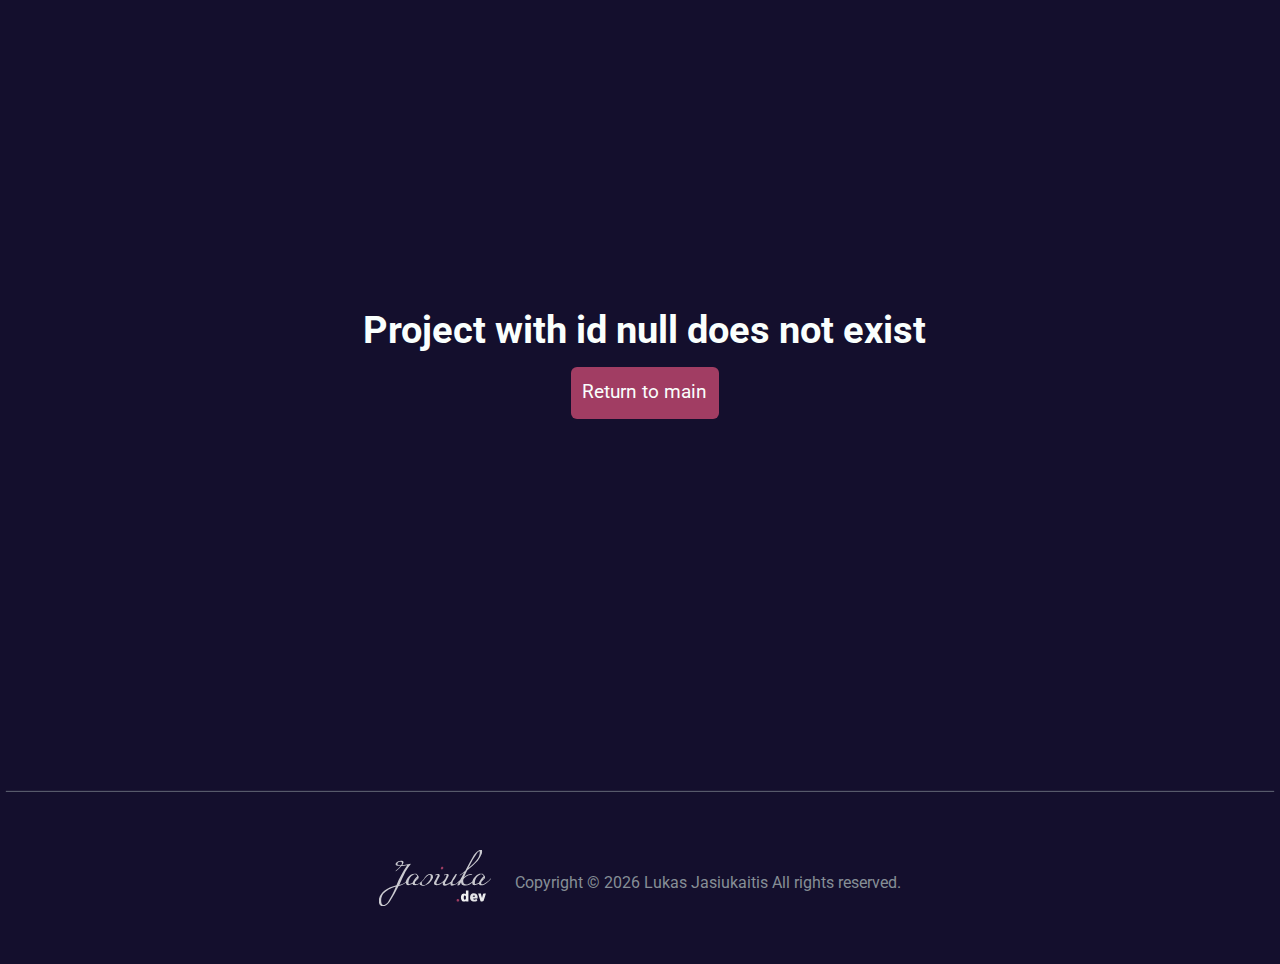
<file: project.html>
<!DOCTYPE html>
<html lang="en">
  <head>
    <meta charset="UTF-8" />
    <meta name="viewport" content="width=device-width, initial-scale=1.0" />
    <script src="./scripts/project-main.script.js" type="module" defer></script>
    <link href="./styles/main.style.css" rel="stylesheet" />
    <link href="https://cdn.lineicons.com/4.0/lineicons.css" rel="stylesheet" />
    <link
      rel="icon"
      type="image/png"
      sizes="32x32"
      href="./assets/favicon.png"
    />
    <link
      rel="icon"
      type="image/png"
      sizes="16x16"
      href="./assets/favicon-16x16.png"
    />
    <link rel="shortcut icon" href="./assets/favicon.ico" />

    <title>Document</title>
  </head>
  <body class="body-project" id="project-page">
    <footer class="footer">
      <img class="logo" src="assets/my-logo.svg" alt="Lukas Jasiukaitis logo" />
    </footer>
  </body>
</html>
</file>
<file: styles/main.style.css>
@import "animations.style.css";
@import "components.style.css";
@import "common.style.css";
@import "helper.style.css";
@import "media-queries.style.css";
@import url("https://fonts.googleapis.com/css2?family=Roboto:wght@300;400;500;600;700&display=swap");
:root {
  /* Colors */
  --cl-main: #a13d63;
  --cl-secondary: #140f2d;
  --text-cl-main: #fafffd;
  --cl-light: #fafffd;
  --cl-main-light: #b46482;
  --cl-red: #fa5252;
  --cl-light-red: #ff8787;
  --cl-green: #40c057;
  --cl-light-green: #69db7c;
  /* Font sizes */
  --fs-text-smallest: clamp(1rem, 2vw, 1.2rem);
  --fs-text-small: clamp(1.2rem, 2vw, 1.6rem);
  --fs-text-medium: clamp(1.6rem, 3vw, 2.4rem);
  --fs-text-large: clamp(2.4rem, 5vw, 3rem);
  --fs-text-largest: clamp(3rem, 6vw, 3.6rem);
  /* Padding */
  --pd-small: clamp(0.2rem, 2vw, 0.6rem);
  --pd-medium: clamp(0.6rem, 3vw, 1.2rem);
  --pd-large: clamp(1.2rem, 4vw, 1.8rem);
  --pd-section-top-bot: 4rem;
  /* Gaps */
  --gap-small: 0.5rem;
  --gap-medium: 1rem;
  --gap-large: 1.5rem;
  /* OTHER */
  --transition: all 0.3s ease;
  --border-radius: 6px;
}

html {
  scroll-behavior: smooth;
}

body {
  background-color: var(--cl-secondary);
  color: var(--text-cl-main);
  font-family: Roboto, sans-serif;
  max-width: 80rem;
  margin: 0 auto;
  padding: 0 clamp(1rem, 1vw, 3rem);
  display: flex;
  flex-direction: column;
  overflow-x: hidden;
  font-size: var(--fs-text-smallest);
}

/* #00002E #80ffd3 */

*,
*::after,
*::before {
  box-sizing: border-box;
}

button,
a {
  border: none;
  cursor: pointer;
  transition: var(--transition);
  border-radius: var(--border-radius);
}

button:disabled,
.disabled {
  background-color: rgb(139, 139, 139);
  pointer-events: none;
}

ul,
ol {
  list-style: none;
  padding: 0;
  margin: 0;
}

h1,
h2,
h3,
h4,
h5,
p {
  margin: 0;
  padding: 0;
}

a:link,
a:visited {
  color: inherit;
  text-decoration: none;
}
</file>
